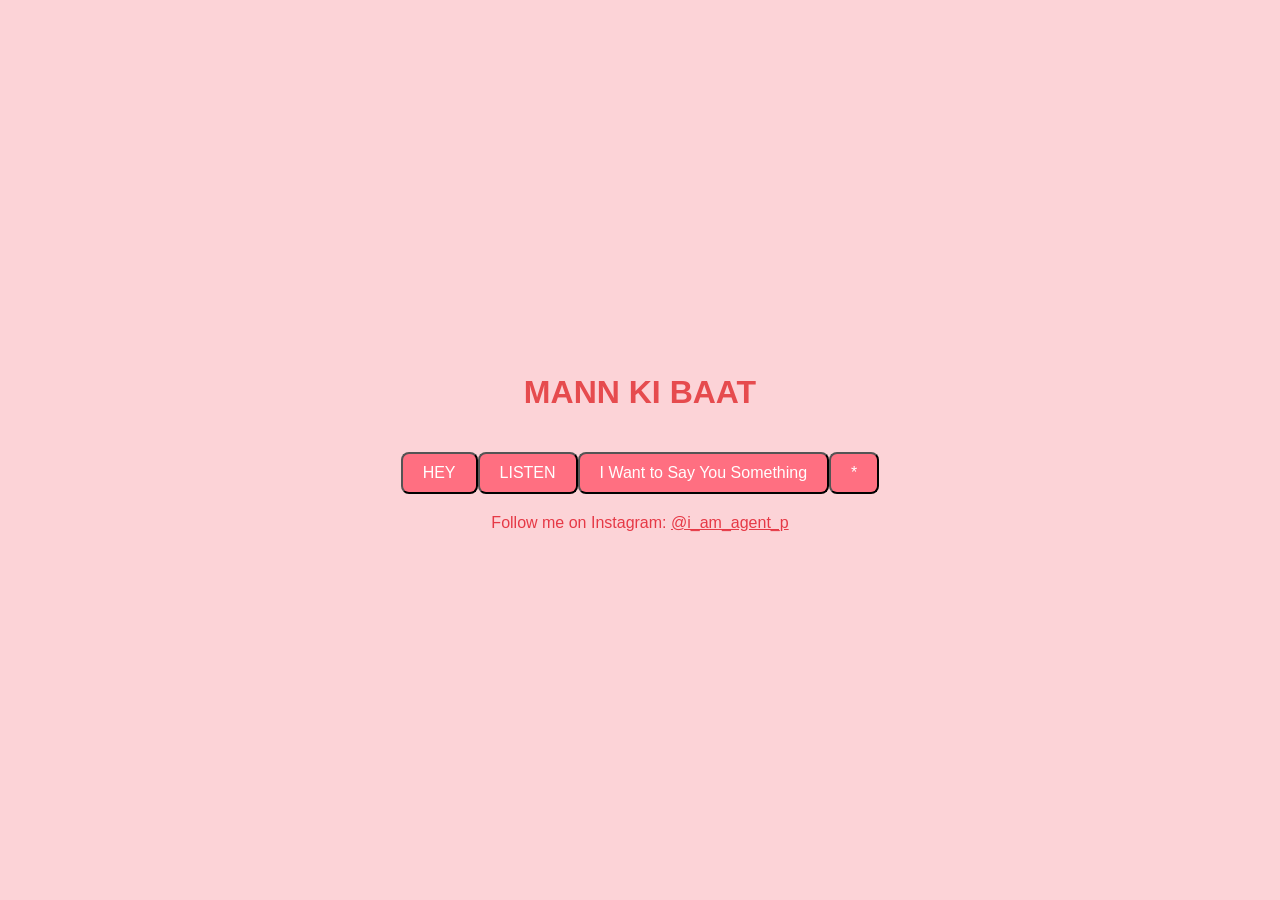
<file: index.html>
<!DOCTYPE html>
<html lang="en">
<head>
    <meta charset="UTF-8">
    <meta name="viewport" content="width=device-width, initial-scale=1.0">
    <title>MANN KI BAAT</title>
    <style>
        body {
            height: 100vh;
            display: flex;
            flex-direction: column;
            align-items: center;
            justify-content: center;
            margin: 0;
            font-family: 'Arial', sans-serif;
            background-color: #fcd3d7; /* Light pink background color */
        }

        h1 {
            color: #e64b4e; /* Dark red heading color */
            text-align: center;
        }

        .button-container {
            display: flex;
            justify-content: space-around;
            margin-top: 20px;
        }

        .button {
            background-color: #ff6f81; /* Red button color */
            color: white;
            padding: 10px 20px;
            text-align: center;
            text-decoration: none;
            display: inline-block;
            font-size: 16px;
            cursor: pointer;
            border-radius: 8px;
            transition: background-color 0.3s;
        }

        .button:hover {
            background-color: #e63946; /* Darker red on hover */
        }

        p {
            color: #e63946; /* Dark red text color */
            text-align: center;
            margin-top: 20px;
        }

        a {
            color: #e63946; /* Dark red link color */
        }

        a:hover {
            color: #ff6f81; /* Red link color on hover */
        }
    </style>
</head>
<body>
    <h1>MANN KI BAAT</h1>

    <div class="button-container">
        <button class="button" onclick="game1()">HEY</button>
        <button class="button" onclick="game2()">LISTEN</button>
        <button class="button" onclick="game3()">I Want to Say You Something</button>
        <button class="button" onclick="game4()">*</button>
    </div>

    <p>Follow me on Instagram: <a href="https://www.instagram.com/i_am_agent_p/" target="_blank">@i_am_agent_p</a></p>



    <button class="button" id="back-button" onclick="goBack()" style="display: none;">Back</button>
    <script src="randomwebpagescript.js"></script>
</body>
</html>
</file>
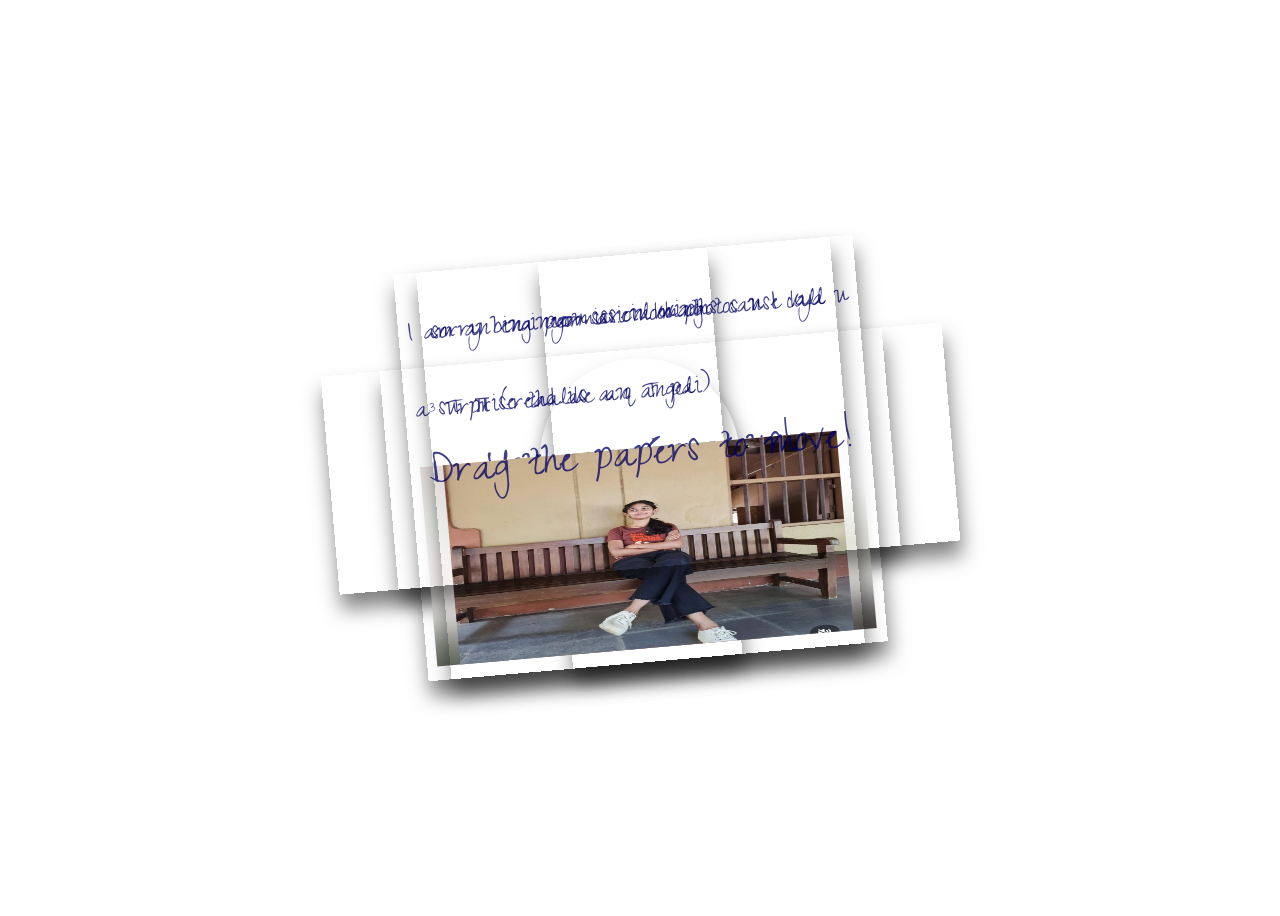
<file: MAAN KI BAAT.html>
<!DOCTYPE html>
<html lang="en">
<head>
  <meta charset="UTF-8">
  <title>MANN KI BAAT❤️</title>
  <meta name="viewport" content="width=device-width, initial-scale=1.0"> <!-- Important for mobile -->
  <link rel="stylesheet" href="https://fonts.googleapis.com/css2?family=Short+Stack&family=Homemade+Apple&display=swap">
  <link rel="stylesheet" href="./anotherfile.css">
  <style>
    /* Optional: Add any mobile-specific adjustments here */
  </style>
</head>
<body>

  <!-- Your Papers and Content -->
  <div class="paper">
    <p class="p1">You are Gorgeous!</p>
  </div>

  <div class="paper heart"></div>

  <div class="paper image">
    <p>you are looking</p>
    <p>like an angel</p>
    <img src="./WhatsApp Image 2025-05-03 at 20.29.33_b9a29ca6.jpg" />
  </div>

  <div class="paper image">
    <p>I am an engineer so... in maths can I call u</p>
    <p>a³ T π (read as a q T pai)</p>
    <img src="./WhatsApp Image 2025-05-03 at 20.16.53_8f862fc6.jpg" />
  </div>

  <div class="paper image">
    <p>sorry bina permission ke photos use kya</p>
    <p>surprise tha</p>
    <img src="./WhatsApp Image 2025-05-03 at 20.16.53_2a797e2b.jpg" />
  </div>

  <div class="paper">
    <p class="p1">Drag the papers to move!</p>
  </div>

  <!-- JavaScript Files -->
  <!-- Desktop JS first -->
  <!-- Mobile JS second, overriding behavior if on touch device -->
  <script>
    // Load mobile drag behavior only on touch devices
    if ('ontouchstart' in window || navigator.maxTouchPoints > 0) {
      const script = document.createElement('script');
      script.src = './anotherfilemobile.js';
      document.body.appendChild(script);
    }
  </script>
</body>
</html>
</file>
<file: anotherfile.css>
@import url('https://fonts.googleapis.com/css2?family=Zeyada&display=swap');




body {
  height: 100vh;
  display: flex;
  align-items: center;
  justify-content: center;

  background-size: 1000px;
  background-image: url("https://www.psdgraphics.com/wp-content/uploads/2022/01/white-math-paper-texture.jpg");
  background-position: center center;
}

.paper {
  background-image: url("https://i0.wp.com/textures.world/wp-content/uploads/2018/10/2-Millimeter-Paper-Background-copy.jpg?ssl=1");
  background-size: 500px;
  background-position: center center;
  padding: 20px 100px;
/*  min-width: 800px; */
  
  transform: rotateZ(-5deg);
  box-shadow: 1px 15px 20px 0px rgba(0,0,0,0.5);
  
  position: absolute;
}

.paper.heart {
  position: relative;
  width: 200px;
  height: 200px;
  padding: 0;
  border-radius: 50%;
}

.paper.image {
  padding: 10px;
}
.paper.image p {
  font-size: 30px;
}

img {
  max-height: 200px;
  width: 100%;
  user-select: none;
}

.paper.heart::after {
  content: "";
  background-image: url('https://cdn.pixabay.com/photo/2016/03/31/19/25/cartoon-1294994__340.png');
  width: 100%;
  height: 100%;
  position: absolute;
  top: 0;
  left: 0;
  background-size: 150px;
  background-position: center center;
  background-repeat: no-repeat;
  opacity: 0.6;
}

p {
  font-family: 'Zeyada';
  font-size: 50px;
  color: rgb(0,0,100);
  opacity: 0.75;
  user-select: none;
  
  // filter: drop-shadow(2px 1.5px 1px rgba(0,0,105,0.9));
}
</file>
